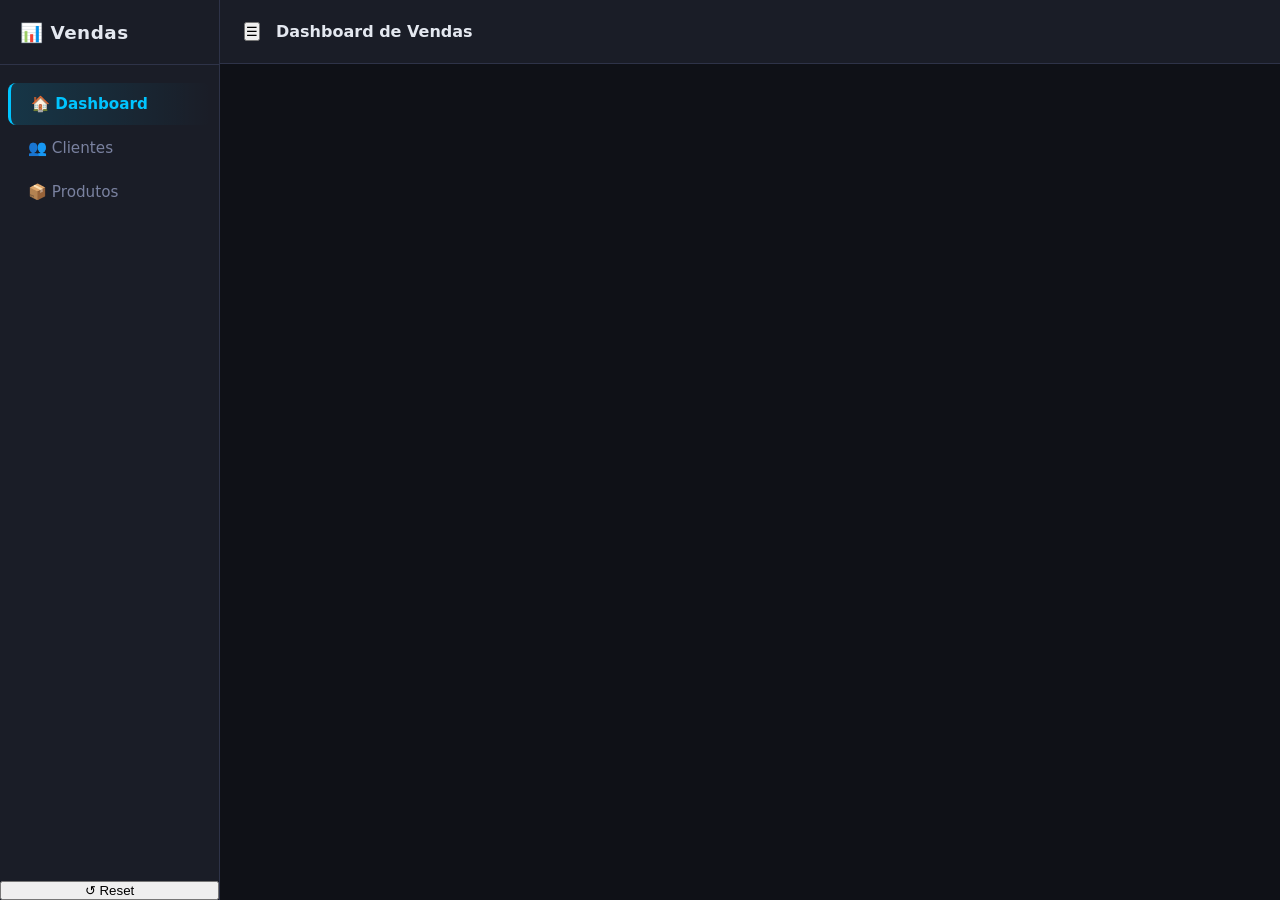
<file: vendas.html>
<!DOCTYPE html>
<html lang="pt-BR">
<head>
  <meta charset="UTF-8" />
  <meta name="viewport" content="width=device-width, initial-scale=1.0"/>
  <title>Dashboard de Vendas</title>

  <!-- Qlik CSS -->
  <link rel="stylesheet" href="https://cloudcapacity-nvchile.us.qlikcloud.com/resources/autogenerated/qlik-styles.css"/>

  <!-- Seu CSS -->
  <link rel="stylesheet" href="vendas.css"/>
</head>

<body>

<!-- SIDEBAR -->
<nav class="sidebar" id="sidebar">
  <div class="sidebar-logo">
    <span>📊 Vendas</span>
  </div>

  <ul class="sidebar-nav">
    <li class="nav-item active" data-page="dashboard">🏠 Dashboard</li>
    <li class="nav-item" data-page="clientes">👥 Clientes</li>
    <li class="nav-item" data-page="produtos">📦 Produtos</li>
  </ul>

  <button id="btnReset">↺ Reset</button>
</nav>

<!-- MAIN -->
<main class="main-content">

<header class="topbar">
  <button id="burgerBtn">☰</button>
  <h1 class="page-title">Dashboard de Vendas</h1>

  <div class="topbar-filters">
    <div id="filter-ano"></div>
    <div id="filter-mes"></div>
    <div id="filter-trimestre"></div>
  </div>
</header>

<div id="page-dashboard" class="page active">

  <!-- KPIs -->
  <div id="obj-kpi-receita"></div>
  <div id="obj-kpi-ticket"></div>
  <div id="obj-kpi-clientes"></div>
  <div id="obj-kpi-vendas"></div>
  <div id="obj-kpi-reccliente"></div>

  <!-- Charts -->
  <div id="obj-barchart"></div>
  <div id="obj-linechart"></div>
  <div id="obj-piechart"></div>
  <div id="obj-combochart"></div>

  <!-- Table -->
  <div id="obj-table"></div>

</div>

</main>

<!-- RequireJS -->
<script src="https://cloudcapacity-nvchile.us.qlikcloud.com/resources/assets/external/requirejs/require.js"></script>

<!-- Config global -->
<script>
window.QlikConfig = {
  host: 'cloudcapacity-nvchile.us.qlikcloud.com',
  prefix: '/',
  isSecure: true,
  webIntegrationId: 'KLa3'
};
</script>

<!-- Seu JS -->
<script src="vendas.js"></script>

</body>
</html>
</file>
<file: vendas.css>
/* ============================================================
   vendas.css — Mashup Dashboard de Vendas · Qlik Sense Cloud
   ============================================================ */

/* ---------- Reset & Base ---------- */
*, *::before, *::after { box-sizing: border-box; margin: 0; padding: 0; }

:root {
  --color-bg:        #0f1117;
  --color-surface:   #1a1d27;
  --color-surface2:  #22263a;
  --color-border:    #2e3348;
  --color-accent:    #00c4ff;
  --color-accent2:   #6c63ff;
  --color-success:   #00e5a0;
  --color-warning:   #ffb547;
  --color-text:      #e4e8f0;
  --color-muted:     #7a82a0;
  --sidebar-w:       220px;
  --topbar-h:        64px;
  --radius:          12px;
  --shadow:          0 4px 24px rgba(0,0,0,.45);
  --transition:      .22s ease;
}

html, body {
  height: 100%;
  font-family: 'Segoe UI', system-ui, sans-serif;
  background: var(--color-bg);
  color: var(--color-text);
  overflow: hidden;
}

/* ---------- Sidebar ---------- */
.sidebar {
  position: fixed;
  top: 0; left: 0;
  width: var(--sidebar-w);
  height: 100vh;
  background: var(--color-surface);
  border-right: 1px solid var(--color-border);
  display: flex;
  flex-direction: column;
  z-index: 100;
  transition: transform var(--transition);
}

.sidebar.collapsed { transform: translateX(calc(-1 * var(--sidebar-w))); }

.sidebar-logo {
  display: flex;
  align-items: center;
  gap: 10px;
  padding: 22px 20px 20px;
  border-bottom: 1px solid var(--color-border);
  font-size: 1.15rem;
  font-weight: 700;
  letter-spacing: .5px;
}
.logo-icon { font-size: 1.4rem; }
.logo-text { color: var(--color-accent); }

.sidebar-nav {
  list-style: none;
  padding: 16px 0;
  flex: 1;
}

.nav-item {
  display: flex;
  align-items: center;
  gap: 12px;
  padding: 12px 20px;
  cursor: pointer;
  border-radius: 8px;
  margin: 2px 8px;
  color: var(--color-muted);
  font-size: .95rem;
  transition: background var(--transition), color var(--transition);
}
.nav-item:hover { background: var(--color-surface2); color: var(--color-text); }
.nav-item.active {
  background: linear-gradient(90deg, rgba(0,196,255,.15), transparent);
  color: var(--color-accent);
  font-weight: 600;
  border-left: 3px solid var(--color-accent);
}
.nav-icon { font-size: 1.1rem; }

.sidebar-footer { padding: 16px; border-top: 1px solid var(--color-border); }

.btn-reset {
  width: 100%;
  padding: 10px 16px;
  background: transparent;
  border: 1px solid var(--color-border);
  border-radius: 8px;
  color: var(--color-muted);
  font-size: .9rem;
  cursor: pointer;
  display: flex;
  align-items: center;
  justify-content: center;
  gap: 8px;
  transition: background var(--transition), color var(--transition), border-color var(--transition);
}
.btn-reset:hover {
  background: var(--color-surface2);
  color: var(--color-warning);
  border-color: var(--color-warning);
}

/* ---------- Main Content ---------- */
.main-content {
  margin-left: var(--sidebar-w);
  height: 100vh;
  display: flex;
  flex-direction: column;
  overflow: hidden;
  transition: margin-left var(--transition);
}
.main-content.expanded { margin-left: 0; }

/* ---------- Topbar ---------- */
.topbar {
  height: var(--topbar-h);
  background: var(--color-surface);
  border-bottom: 1px solid var(--color-border);
  display: flex;
  align-items: center;
  gap: 16px;
  padding: 0 24px;
  flex-shrink: 0;
}

.burger {
  background: none;
  border: none;
  color: var(--color-muted);
  font-size: 1.3rem;
  cursor: pointer;
  padding: 4px 8px;
  border-radius: 6px;
  transition: color var(--transition), background var(--transition);
}
.burger:hover { background: var(--color-surface2); color: var(--color-text); }

.page-title {
  font-size: 1rem;
  font-weight: 600;
  color: var(--color-text);
  white-space: nowrap;
}

.topbar-filters {
  display: flex;
  gap: 10px;
  margin-left: auto;
  align-items: center;
  flex-wrap: nowrap;
  overflow-x: auto;
}

.filter-chip {
  display: flex;
  align-items: center;
  gap: 6px;
  background: var(--color-surface2);
  border: 1px solid var(--color-border);
  border-radius: 8px;
  padding: 4px 10px 4px 10px;
  min-width: 130px;
  max-width: 200px;
}
.filter-label {
  font-size: .75rem;
  color: var(--color-muted);
  white-space: nowrap;
  flex-shrink: 0;
}
.qlik-filter {
  flex: 1;
  min-height: 28px;
}
/* Qlik listbox injected into small chip */
.qlik-filter .qlik-listbox-container,
.qlik-filter .listbox-container { height: 28px !important; overflow: hidden; }

/* ---------- Pages ---------- */
.page {
  display: none;
  flex: 1;
  overflow-y: auto;
  padding: 24px;
  gap: 20px;
  flex-direction: column;
}
.page.active { display: flex; }

/* ---------- KPI Row ---------- */
.kpi-row {
  display: grid;
  grid-template-columns: repeat(5, 1fr);
  gap: 16px;
}

.kpi-card {
  background: var(--color-surface);
  border: 1px solid var(--color-border);
  border-radius: var(--radius);
  padding: 18px 20px;
  display: flex;
  align-items: center;
  gap: 14px;
  box-shadow: var(--shadow);
  transition: border-color var(--transition), transform var(--transition);
}
.kpi-card:hover { border-color: var(--color-accent); transform: translateY(-2px); }

.kpi-icon { font-size: 1.8rem; flex-shrink: 0; }

.kpi-inner { display: flex; flex-direction: column; gap: 4px; min-width: 0; }
.kpi-title { font-size: .75rem; color: var(--color-muted); text-transform: uppercase; letter-spacing: .6px; }
.kpi-value {
  font-size: 1.35rem;
  font-weight: 700;
  color: var(--color-accent);
  min-height: 32px;
}

/* colour variants */
#kpi-ticket   .kpi-value { color: var(--color-accent2); }
#kpi-clientes .kpi-value { color: var(--color-success); }
#kpi-vendas   .kpi-value { color: var(--color-warning); }
#kpi-reccliente .kpi-value { color: #ff6b9d; }

/* ---------- Charts ---------- */
.charts-row {
  display: grid;
  grid-template-columns: 1.6fr 1fr;
  gap: 16px;
}

.chart-card {
  background: var(--color-surface);
  border: 1px solid var(--color-border);
  border-radius: var(--radius);
  padding: 20px;
  box-shadow: var(--shadow);
  display: flex;
  flex-direction: column;
  gap: 12px;
  min-height: 280px;
}

.chart-title {
  font-size: .9rem;
  font-weight: 600;
  color: var(--color-text);
  border-bottom: 1px solid var(--color-border);
  padding-bottom: 10px;
}

.chart-wide { /* already wider via grid */ }

.table-row { display: flex; }
.chart-full { flex: 1; }

/* ---------- Qlik Object Containers ---------- */
.qlik-obj {
  flex: 1;
  min-height: 220px;
  width: 100%;
}
.qlik-obj-tall { min-height: 320px; }

/* Remove Qlik default outer padding in embedded objects */
.qlik-obj .qv-object-content-container { padding: 0 !important; }

/* ---------- Placeholder Pages ---------- */
.placeholder {
  flex: 1;
  display: flex;
  flex-direction: column;
  align-items: center;
  justify-content: center;
  gap: 16px;
  color: var(--color-muted);
  text-align: center;
}
.placeholder-icon { font-size: 4rem; opacity: .5; }
.placeholder h2 { font-size: 1.4rem; color: var(--color-text); }
.placeholder p { font-size: .95rem; max-width: 360px; }

/* ---------- Scrollbar ---------- */
::-webkit-scrollbar { width: 6px; height: 6px; }
::-webkit-scrollbar-track { background: var(--color-bg); }
::-webkit-scrollbar-thumb { background: var(--color-border); border-radius: 3px; }
::-webkit-scrollbar-thumb:hover { background: var(--color-muted); }

/* ---------- Responsive ---------- */
@media (max-width: 1200px) {
  .kpi-row { grid-template-columns: repeat(3, 1fr); }
}
@media (max-width: 900px) {
  .sidebar { transform: translateX(calc(-1 * var(--sidebar-w))); }
  .sidebar.open { transform: translateX(0); }
  .main-content { margin-left: 0; }
  .charts-row { grid-template-columns: 1fr; }
  .kpi-row { grid-template-columns: repeat(2, 1fr); }
}
@media (max-width: 560px) {
  .kpi-row { grid-template-columns: 1fr; }
  .topbar-filters { display: none; }
}
</file>
